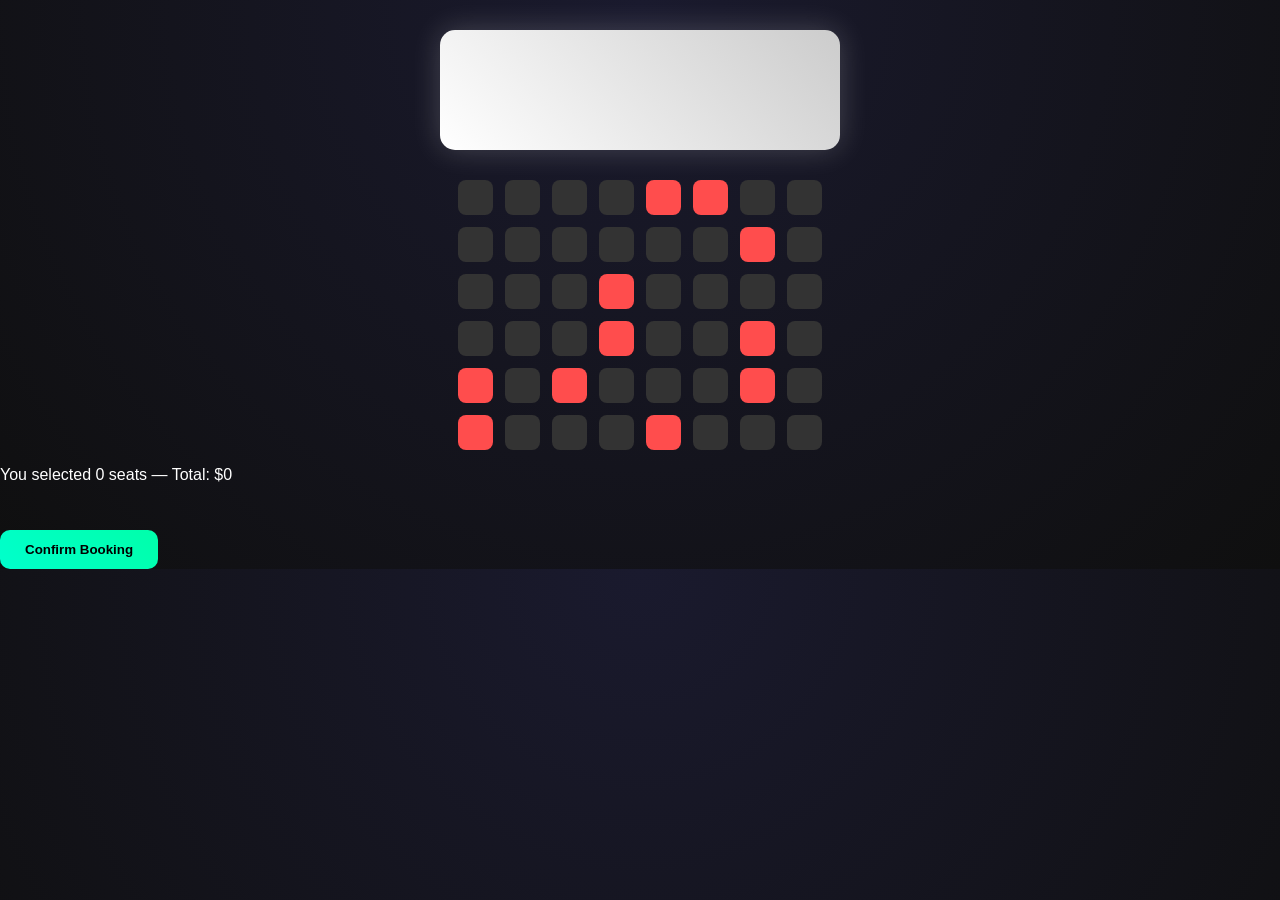
<file: booking.html>
<!DOCTYPE html>
<html lang="en">
<head>
  <meta charset="UTF-8">
  <title>Booking</title>
  <link rel="stylesheet" href="style.css">
</head>
<body>

<h1 id="movieTitle" class="title"></h1>

<div class="screen"></div>

<div class="seats"></div>

<p class="info">
  You selected <span id="count">0</span> seats — 
  Total: $<span id="total">0</span>
</p>

<button id="bookBtn">Confirm Booking</button>

<script src="script.js"></script>
</body>
</html>
</file>
<file: style.css>
body {
  margin: 0;
  font-family: 'Segoe UI', sans-serif;
  background: radial-gradient(circle at top, #1a1a2e, #0f0f0f);
  color: white;
}

/* TITLE */
.title {
  text-align: center;
  margin-top: 30px;
  font-size: 2.5rem;
  letter-spacing: 1px;
}

/* MOVIES GRID */
.movies {
  display: flex;
  justify-content: center;
  gap: 40px;
  padding: 50px;
}

/* CARD */
.card {
  position: relative;
  overflow: hidden;
  border-radius: 20px;
  transition: 0.4s;
  cursor: pointer;
}

.card img {
  width: 220px;
  height: 330px;
  object-fit: cover;
  border-radius: 20px;
  transition: 0.4s;
}

/* HOVER EFFECT */
.card:hover img {
  transform: scale(1.1);
}

.card::after {
  content: "";
  position: absolute;
  inset: 0;
  background: linear-gradient(to top, rgba(0,0,0,0.8), transparent);
}

/* TEXT OVERLAY */
.card h3 {
  position: absolute;
  bottom: 60px;
  left: 15px;
  z-index: 2;
}

.card a {
  position: absolute;
  bottom: 15px;
  left: 15px;
  z-index: 2;
  background: #00ffcc;
  padding: 8px 14px;
  border-radius: 6px;
  text-decoration: none;
  color: black;
  font-weight: bold;
}

/* SCREEN */
.screen {
  width: 400px;
  height: 120px;
  margin: 30px auto;
  background: linear-gradient(45deg, #fff, #ccc);
  border-radius: 15px;
  box-shadow: 0 0 30px rgba(255,255,255,0.2);
}

/* SEATS */
.seats {
  display: grid;
  grid-template-columns: repeat(8, 35px);
  gap: 12px;
  justify-content: center;
}

.seat {
  width: 35px;
  height: 35px;
  background: #333;
  border-radius: 8px;
  transition: 0.2s;
}

.seat:hover {
  transform: scale(1.2);
}

.seat.selected {
  background: #00ffcc;
  box-shadow: 0 0 10px #00ffcc;
}

.seat.occupied {
  background: #ff4d4d;
}

button {
  margin-top: 30px;
  padding: 12px 25px;
  background: linear-gradient(45deg, #00ffcc, #00ffaa);
  border: none;
  border-radius: 10px;
  font-weight: bold;
  cursor: pointer;
}
</file>
